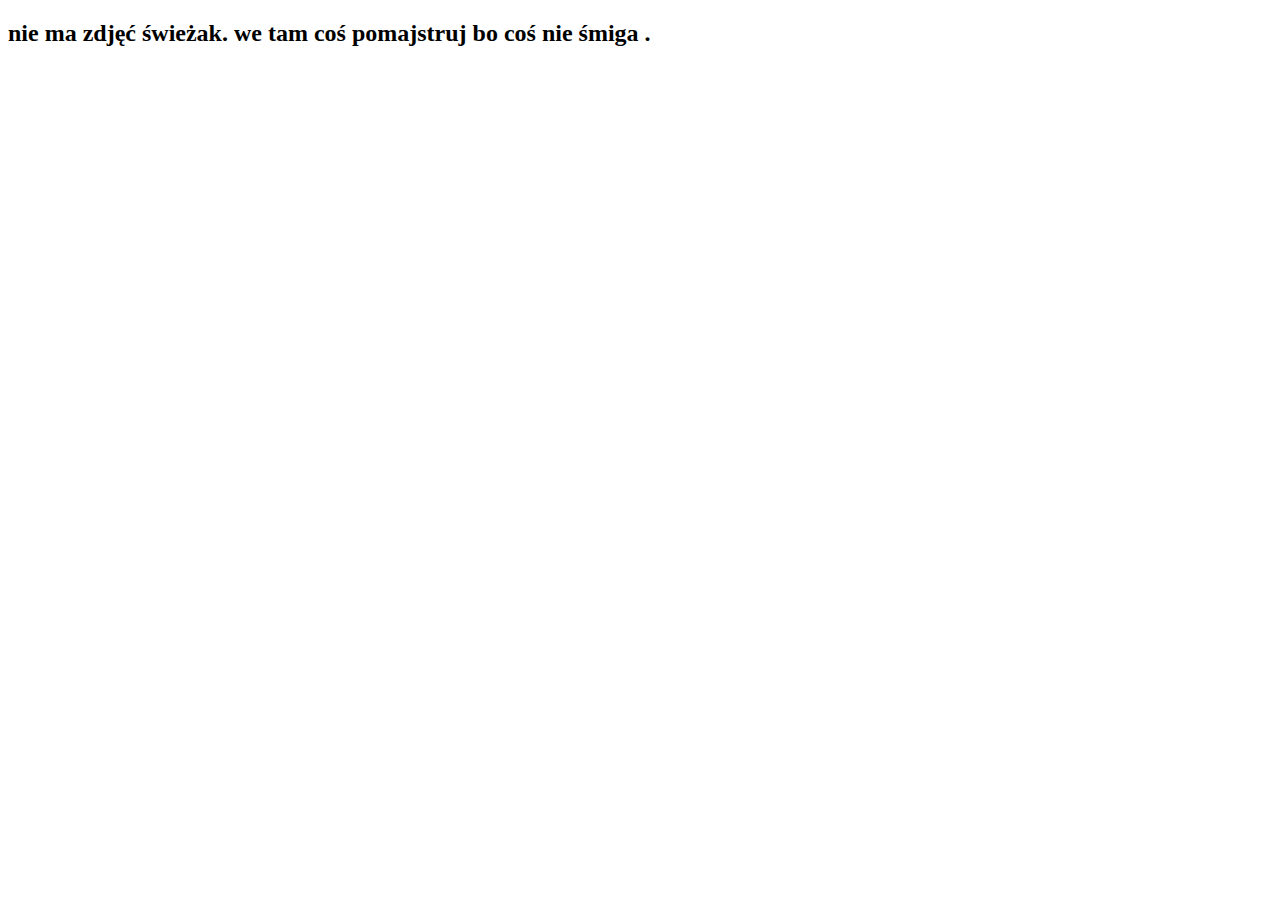
<file: moje/templates/brak_zdjec.html>
<!DOCTYPE html>
<html lang="en">
<head>
    <meta charset="UTF-8">
    <title>Title</title>
</head>
<body>
<h2>
    nie ma zdjęć świeżak. we tam coś pomajstruj bo coś nie śmiga .
</h2>
</body>
</html>
</file>
